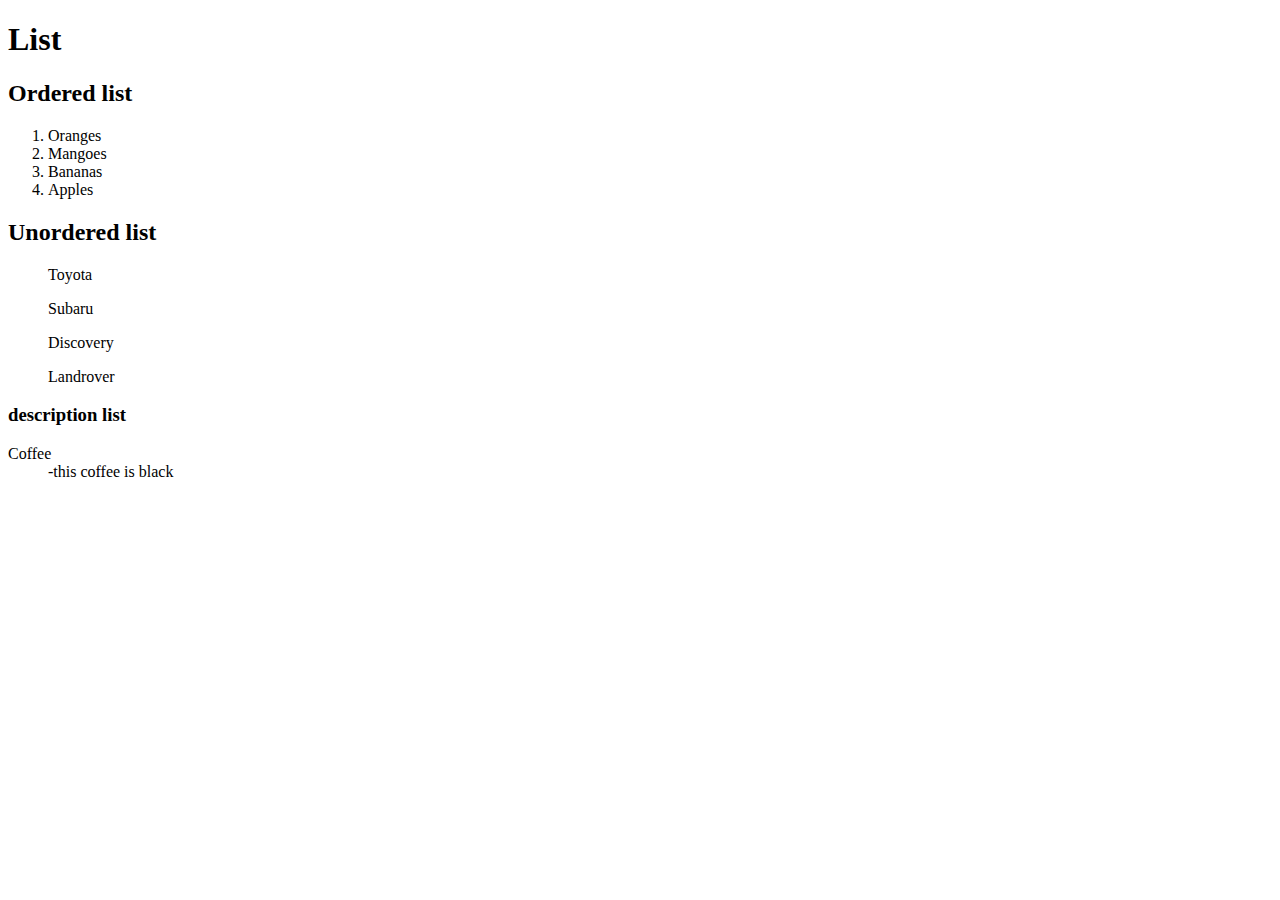
<file: .list.html>
<!DOCTYPE html>
<html lang="en">
<head>
    <meta charset="UTF-8">
    <title>List</title>
</head>
<body>
<h1>List</h1>

<h2>Ordered list</h2>
<ol>
    <li>Oranges</li>
    <li>Mangoes</li>
    <li>Bananas</li>
    <li>Apples</li>
</ol>

<h2>Unordered list</h2>

<ul>Toyota</ul>
<ul>Subaru</ul>
<ul>Discovery</ul>
<ul>Landrover</ul>

<h3>description list</h3>
<dl>
    <dt>Coffee</dt>
    <dd>-this coffee is black</dd>


</dl>
</body>
</html>
</file>
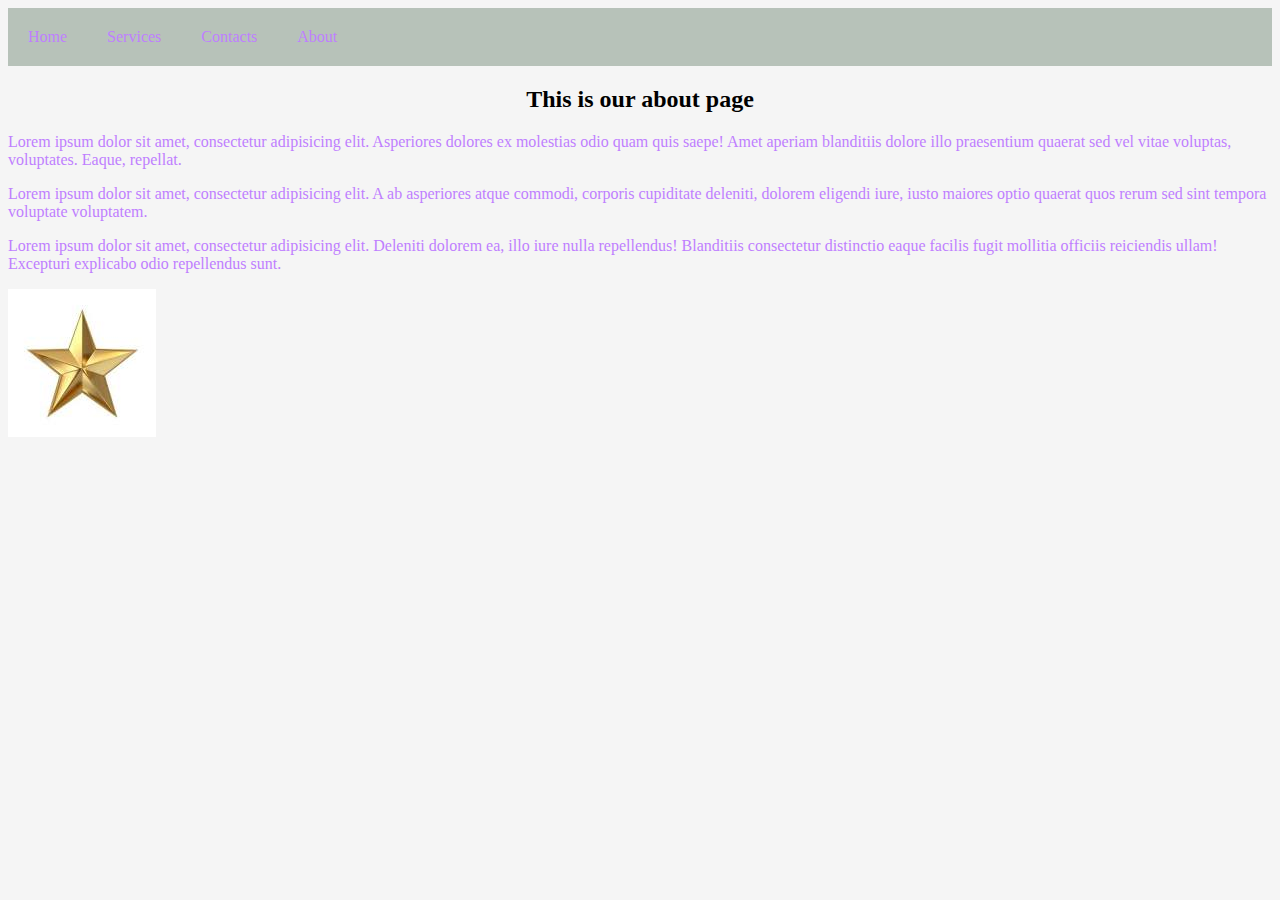
<file: About.html>
<!DOCTYPE html>
<html lang="en">
<head>
    <link rel="stylesheet" href="assets/css/style.css">
    <meta charset="UTF-8">
    <title>Title</title>
</head>
<body>
<ul>
   <li>
       <a href="index.html">Home</a>
   </li>
    <li>
        <a href="Services.html">Services</a>
    </li>
    <li>
        <a href="Contact.html">Contacts</a>
    </li>
    <li>
        <a href="About.html">About</a>
    </li>
</ul>
<h2>This is our about page</h2>
<p>Lorem ipsum dolor sit amet, consectetur adipisicing elit.
    Asperiores dolores ex molestias odio quam quis saepe!
    Amet aperiam blanditiis
    dolore illo praesentium quaerat sed vel vitae voluptas, voluptates. Eaque, repellat.</p>
<p>Lorem ipsum dolor sit amet, consectetur adipisicing elit. A ab
    asperiores atque commodi, corporis cupiditate deleniti, dolorem eligendi
    iure, iusto maiores optio quaerat quos
    rerum sed sint tempora voluptate voluptatem.</p>
<p>Lorem ipsum dolor sit amet, consectetur adipisicing elit. Deleniti dolorem ea,
    illo iure nulla repellendus! Blanditiis consectetur distinctio eaque facilis fugit mollitia officiis reiciendis ullam!
    Excepturi explicabo odio repellendus sunt.</p>
<img src="assets/images/img.png" alt="my image">
</body>
</html>
</file>
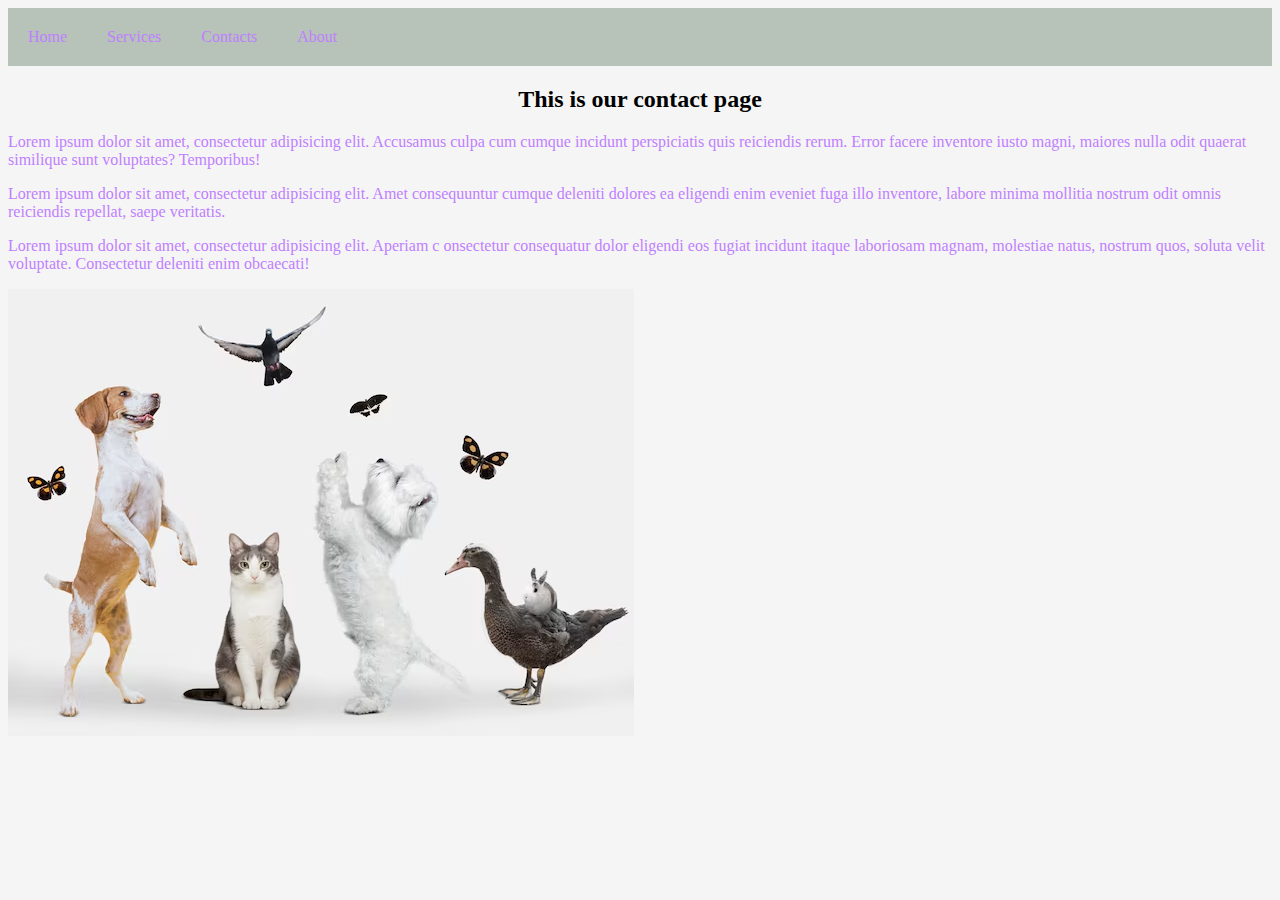
<file: Contact.html>
<!DOCTYPE html>
<html lang="en">
<head>
    <link rel="stylesheet" href="assets/css/style.css">
    <meta charset="UTF-8">
    <title>Contact</title>
</head>
<body>

<ul>
   <li>
       <a href="index.html">Home</a>
   </li>
    <li>
        <a href="Services.html">Services</a>
    </li>
    <li>
        <a href="Contact.html">Contacts</a>
    </li>
    <li>
        <a href="About.html">About</a>
    </li>
</ul>
 <h2> This is our contact page</h2>

<p>Lorem ipsum dolor sit amet, consectetur adipisicing elit.
    Accusamus culpa cum cumque incidunt perspiciatis quis reiciendis rerum.
    Error facere inventore iusto magni,
    maiores nulla odit quaerat similique sunt voluptates? Temporibus!</p>
<p>Lorem ipsum dolor sit amet, consectetur adipisicing elit. Amet
    consequuntur cumque deleniti dolores ea eligendi enim eveniet fuga
    illo inventore, labore minima mollitia
    nostrum odit omnis reiciendis repellat, saepe veritatis.</p>
<p>Lorem ipsum dolor sit amet, consectetur adipisicing elit. Aperiam c
    onsectetur consequatur dolor eligendi eos fugiat incidunt itaque
    laboriosam magnam, molestiae natus, nostrum quos, soluta velit
    voluptate. Consectetur deleniti enim obcaecati!</p>
<img src="assets/images/img_2.png" alt="image">
</body>
</html>
</file>
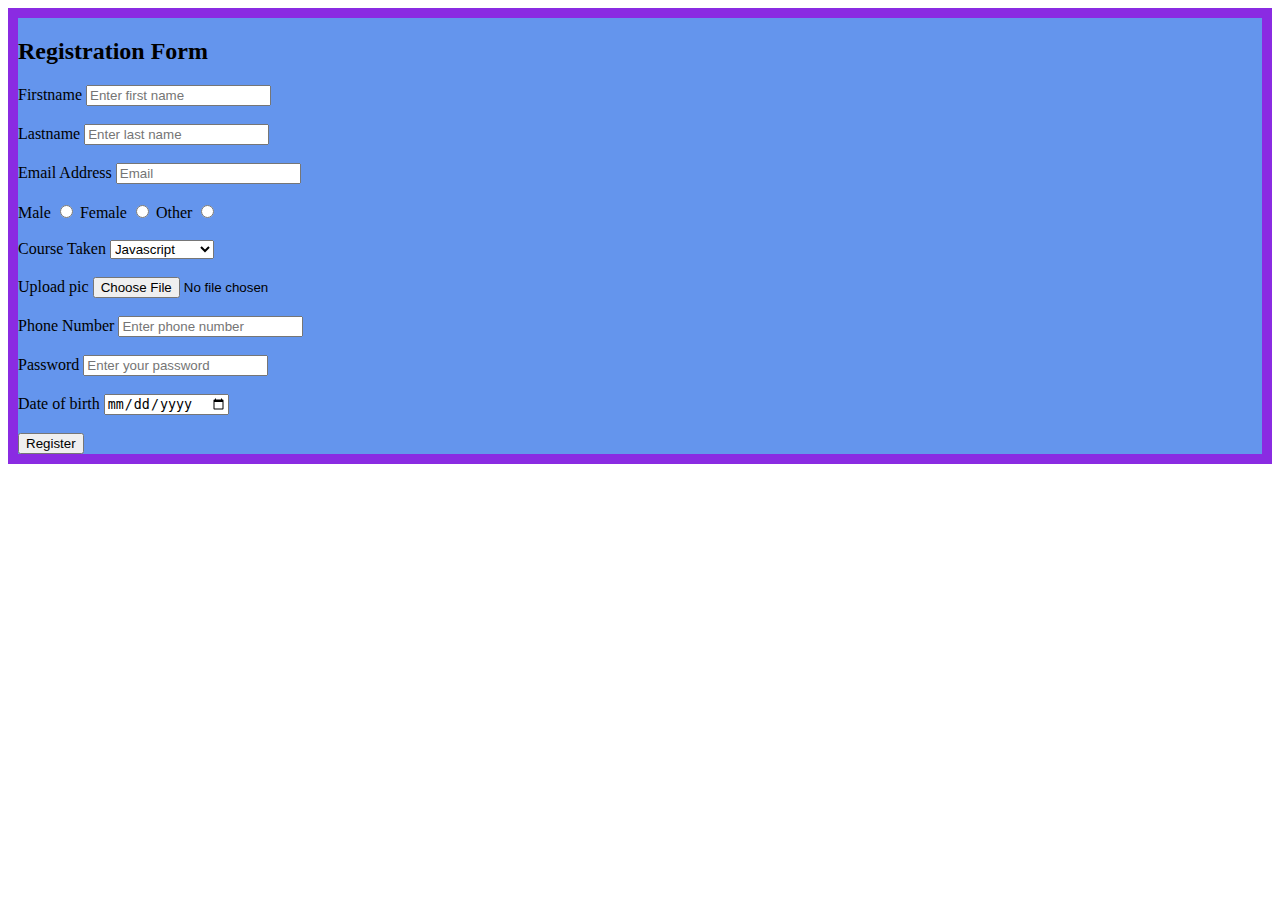
<file: forms.html>
<!DOCTYPE html>
<html lang="en">
<head>
    <link rel="stylesheet" href="assets/css/urembo.css">
    <meta charset="UTF-8">
    <title>Student RegForm</title>
</head>
<body>
<div class="form">

    <h2>Registration Form</h2>
<form action="">

    <label for="fname">Firstname</label>
    <input type="text" id="fname" required placeholder="Enter first name">
    <br><br>
    <label for="lname">Lastname</label>
    <input type="text" id="lname" placeholder="Enter last name">
    <br><br>
    <label for="barua">Email Address</label>
    <input type="email" id="barua" placeholder="Email ">
    <br><br>
    <label for="male">Male</label>
    <input type="radio" id="male" name="gender">
    <label for="female">Female</label>
    <input type="radio" id="female" name="gender">
    <label for="other">Other</label>
    <input type="radio" id="other" name="gender"><br><br>
    <label for="Course">Course Taken</label>
    <select name="courses" id="Course">
        <option value="js">Javascript</option>
        <option value="django">Django</option>
        <option value="mit">Fullstack</option>
        <option value="security">Cybersecurity</option>
        <option value="React">React js</option>
    </select><br><br>
    <label for="pic">Upload pic</label>
    <input type="file" id="pic"><br><br>
    <label for="pno">Phone Number</label>
    <input type="text" id="pno" placeholder="Enter phone number">
    <br><br>
    <label for="pass">Password</label>
    <input type="password" id="pass" placeholder="Enter your password">
    <br><br>
    <label for="DOB">Date of birth</label>
    <input type="date" id="DOB" placeholder="Date of birth">
    <br><br>
    <input type="submit" value="Register">
</form>
</div>

</body>
</html>
</file>
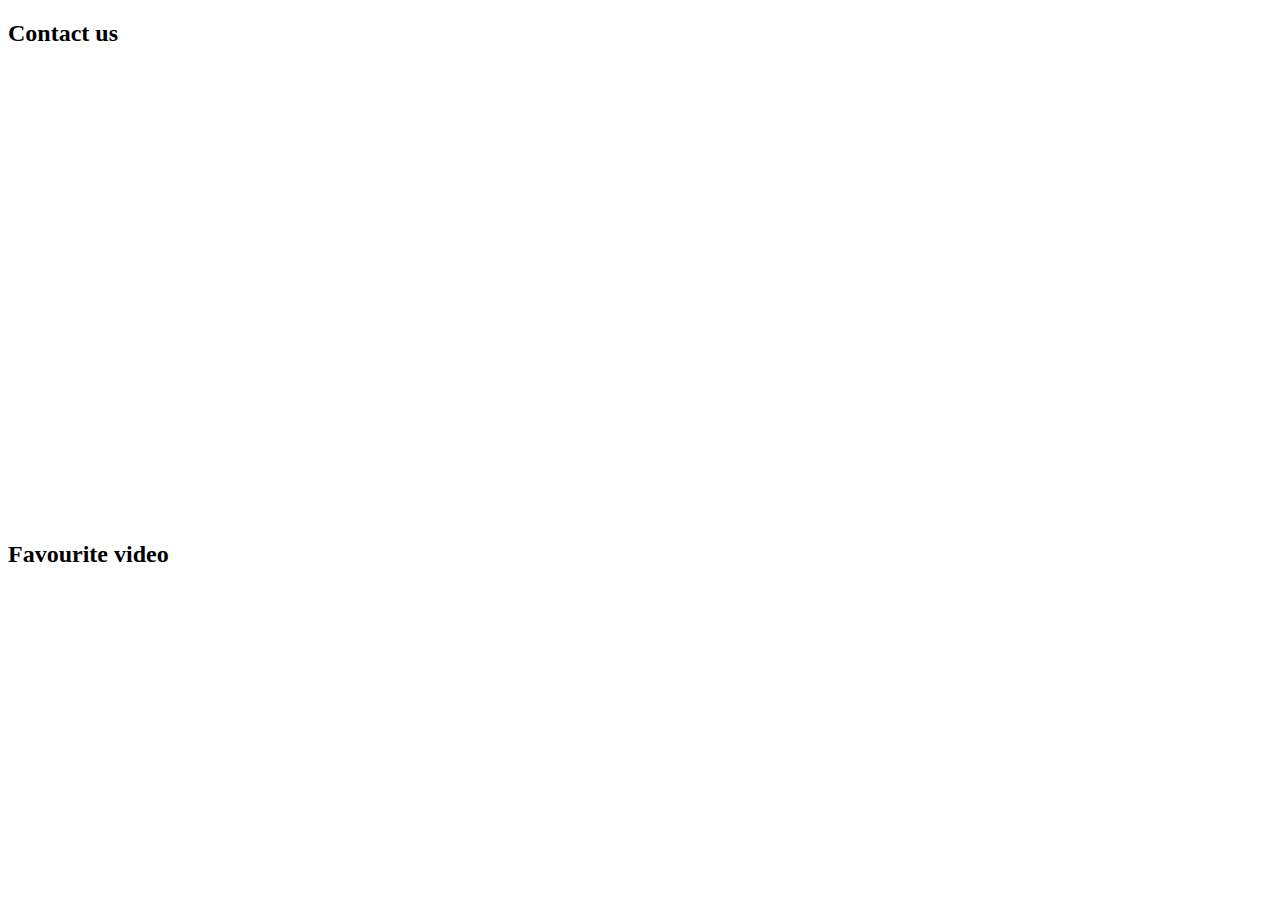
<file: iframe.html>
<!DOCTYPE html>
<html lang="en">
<head>
    <meta charset="UTF-8">
    <title>iframe</title>
</head>
<body>
<h2>Contact us</h2>
<iframe src="https://www.google.com/maps/embed?pb=!1m18!1m12!1m3!1d3988.8160025351604!2d36.81847627404568!3d-1.2843189356220372!2m3!1f0!2f0!3f0!3m2!1i1024!2i768!4f13.1!3m3!1m2!1s0x182f10d69428395d%3A0x5feca0500bd24aeb!2sJKUAT%20Towers!5e0!3m2!1sen!2ske!4v1716849621087!5m2!1sen!2ske"
        width="50%" height="450"
        style="border:0;" allowfullscreen="" loading="lazy" referrerpolicy="no-referrer-when-downgrade"></iframe>
<h2>Favourite video</h2>
<iframe width="560" height="315" src="https://www.youtube.com/embed/-I7fffrktuU?si=bwsQzPLCsGuBzgTH" title="YouTube video player" frameborder="0" allow="accelerometer; autoplay; clipboard-write; encrypted-media; gyroscope; picture-in-picture; web-share"
        referrerpolicy="strict-origin-when-cross-origin" allowfullscreen></iframe>
<iframe width="560" height="315" src="https://www.youtube.com/embed/Hkd0T3uKsh8?si=fJ36I_qo7dExlixs" title="YouTube video player" frameborder="0" allow="accelerometer; autoplay; clipboard-write; encrypted-media; gyroscope; picture-in-picture; web-share"
        referrerpolicy="strict-origin-when-cross-origin" allowfullscreen></iframe>
</body>
</html>
</file>
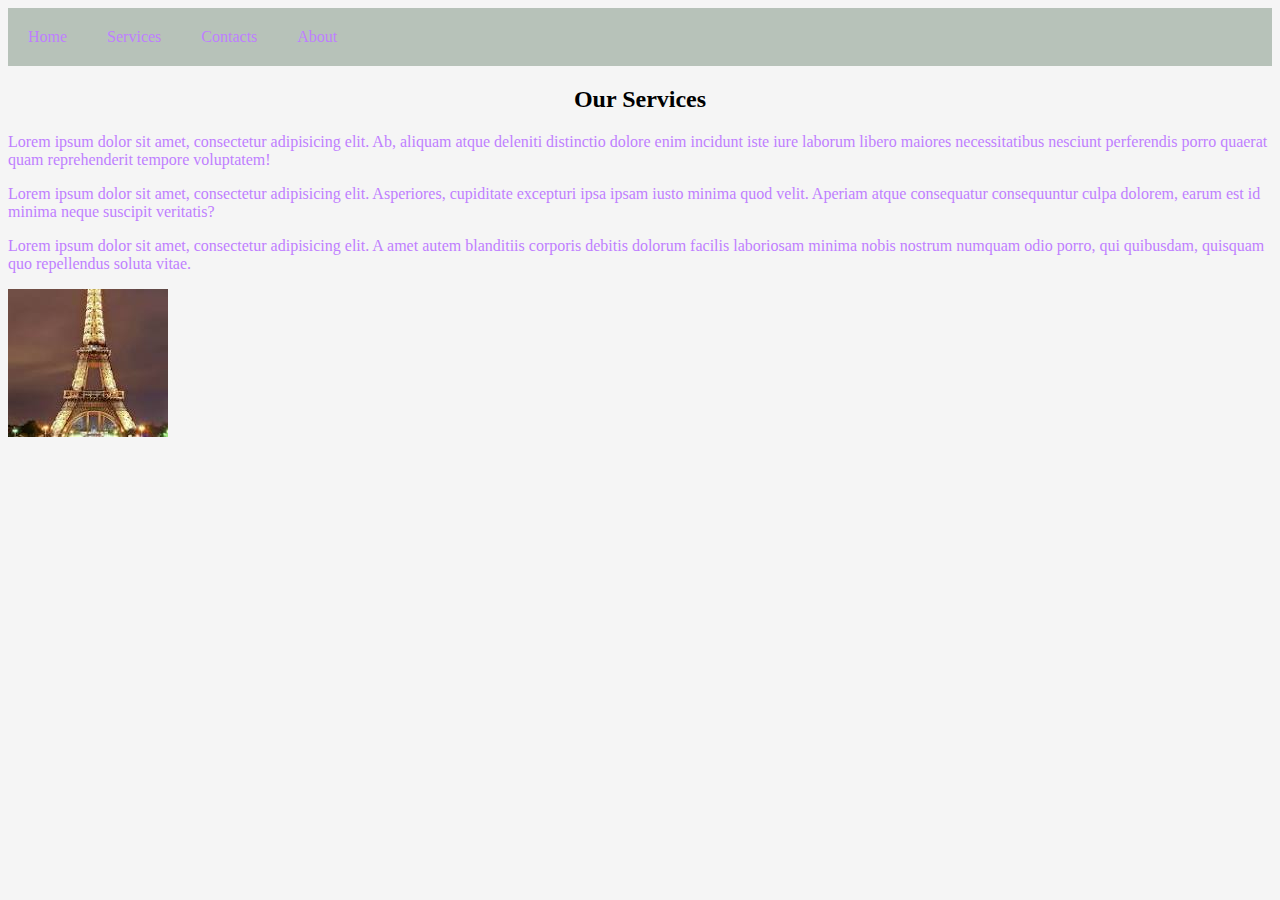
<file: Services.html>
<!DOCTYPE html>
<html lang="en">
<head>
    <link rel="stylesheet" href="assets/css/style.css">
    <meta charset="UTF-8">
    <title>Services</title>
</head>
<body>
<ul>
   <li>
       <a href="index.html">Home</a>
   </li>
    <li>
        <a href="Services.html">Services</a>
    </li>
    <li>
        <a href="Contact.html">Contacts</a>
    </li>
    <li>
        <a href="About.html">About</a>
    </li>
</ul>

 <h2>Our Services</h2>
<p>Lorem ipsum dolor sit amet, consectetur adipisicing elit.
    Ab, aliquam atque deleniti distinctio dolore enim incidunt iste iure
    laborum libero maiores necessitatibus nesciunt
    perferendis porro quaerat quam reprehenderit tempore voluptatem!</p>
<p>Lorem ipsum dolor sit amet, consectetur adipisicing elit. Asperiores,
    cupiditate excepturi ipsa ipsam iusto minima quod velit. Aperiam atque consequatur
    consequuntur
    culpa dolorem, earum est id minima neque suscipit veritatis?</p>
<p>Lorem ipsum dolor sit amet, consectetur adipisicing elit. A amet autem
    blanditiis corporis debitis dolorum facilis laboriosam minima nobis nostrum
    numquam odio porro,
    qui quibusdam, quisquam quo repellendus soluta vitae.</p>
<img src="assets/images/img_1.png" alt="my pic">
</body>
</html>
</file>
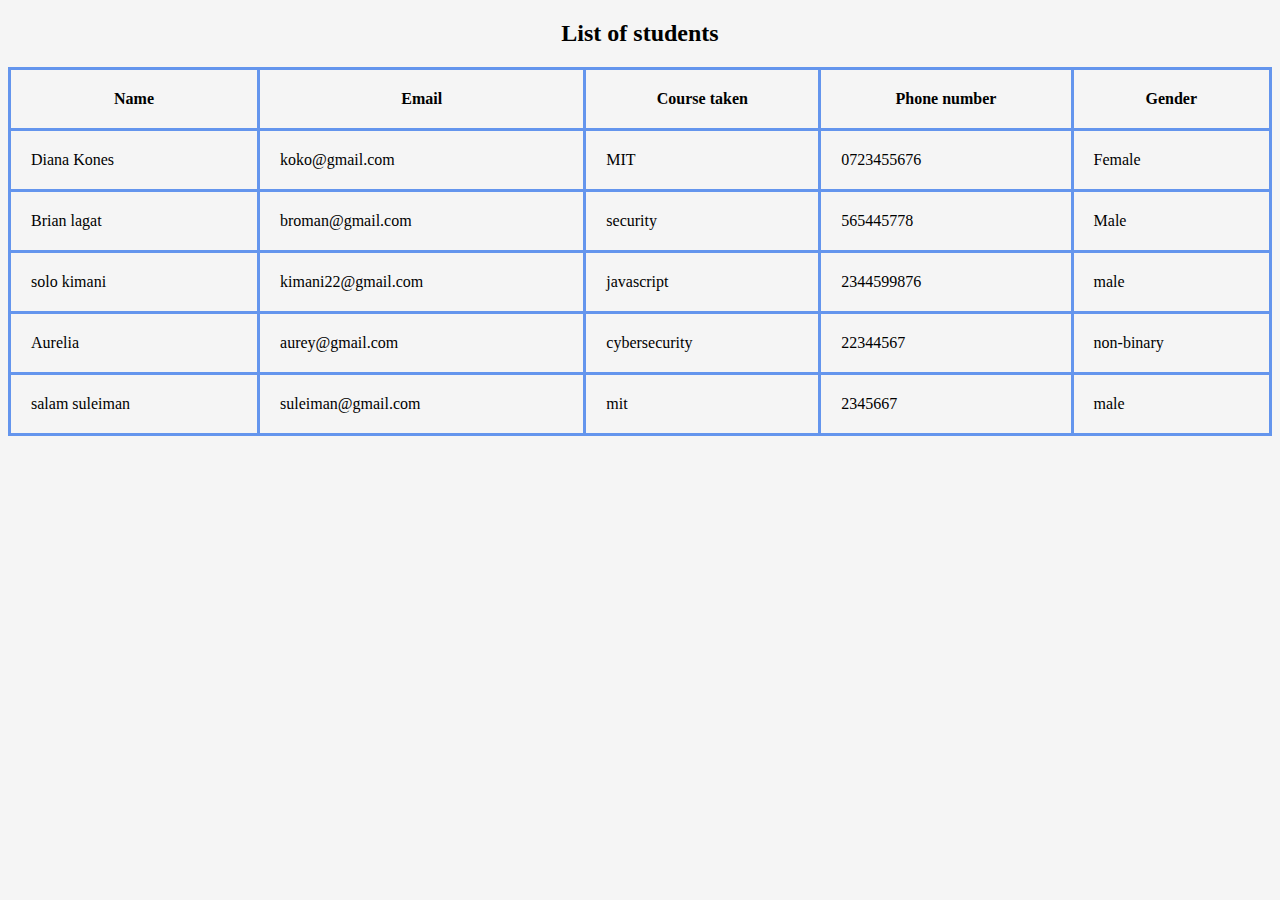
<file: table.html>
<!DOCTYPE html>
<html lang="en">
<head>

    <link rel="stylesheet" href="assets/css/style.css">
    <meta charset="UTF-8">
    <title>Table</title>
</head>
<body>
<h2>List of students</h2>

<table>
  <tr>
      <th>Name</th>
      <th>Email</th>
      <th>Course taken</th>
      <th>Phone number</th>
      <th>Gender</th>
  </tr>
    <tr>
        <td>Diana Kones</td>
        <td>koko@gmail.com</td>
        <td>MIT</td>
        <td>0723455676</td>
        <td>Female</td>
    </tr>
    <tr>
       <td>Brian lagat</td>
       <td>broman@gmail.com</td>
       <td>security</td>
       <td>565445778</td>
       <td>Male</td>
    </tr>
    <tr>

<td>solo kimani</td>
<td>kimani22@gmail.com</td>
<td>javascript</td>
<td>2344599876</td>
<td>male</td>
    </tr>

<tr>
    <td>Aurelia </td>
    <td>aurey@gmail.com</td>
    <td>cybersecurity</td>
    <td>22344567</td>
    <td>non-binary</td>
</tr>

<tr>
    <td>salam suleiman</td>
    <td>suleiman@gmail.com</td>
    <td>mit</td>
    <td>2345667</td>
    <td>male</td>


</tr>
</table>
</body>
</html>
</file>
<file: assets/css/style.css>
ul{
    list-style-type: none;
    padding: 0;
    margin: 0;
    background-color: #b7c2b9;
    overflow: hidden;
}

li{
    float: left;
}
li a{
   padding: 20px;
    color: #bf7fff;
    display: block;
    text-decoration: none;
    font-family: C059;
}
h2{
    text-align: center;
}
p{
    color: #bf7fff;
    font-family: cursive;
    font-size: medium;
}
body{
    background-color:whitesmoke;
}

th,td{

    border: 3px solid cornflowerblue;
    padding: 20px;
    font-family: cursive;
}
table{border-collapse: collapse;
    width: 100%;

}
</file>
<file: assets/css/urembo.css>
.fruits{
    border: 2px solid brown;
    text-align: center;
    padding: 15px;
    margin: 15px;
    color: #36a94f;
}

.cars{
    border: 4px solid blue;
    text-align: center;
    padding: 20px;
    margin: 22px;
    color: darkslategray;
}

.Fruits{
    border: 5px solid crimson;
    text-align: center;
    padding: 30px;
    margin: 30px;
    color: #bf7fff;
}

#School{
    border: 5px solid green;
    text-align: center;
    padding: 20px;
    margin: 22px;
    color: cornflowerblue;
}

.form{
    border: 10px solid blueviolet;
    text-align: left;
    background-color: cornflowerblue;


}
</file>
